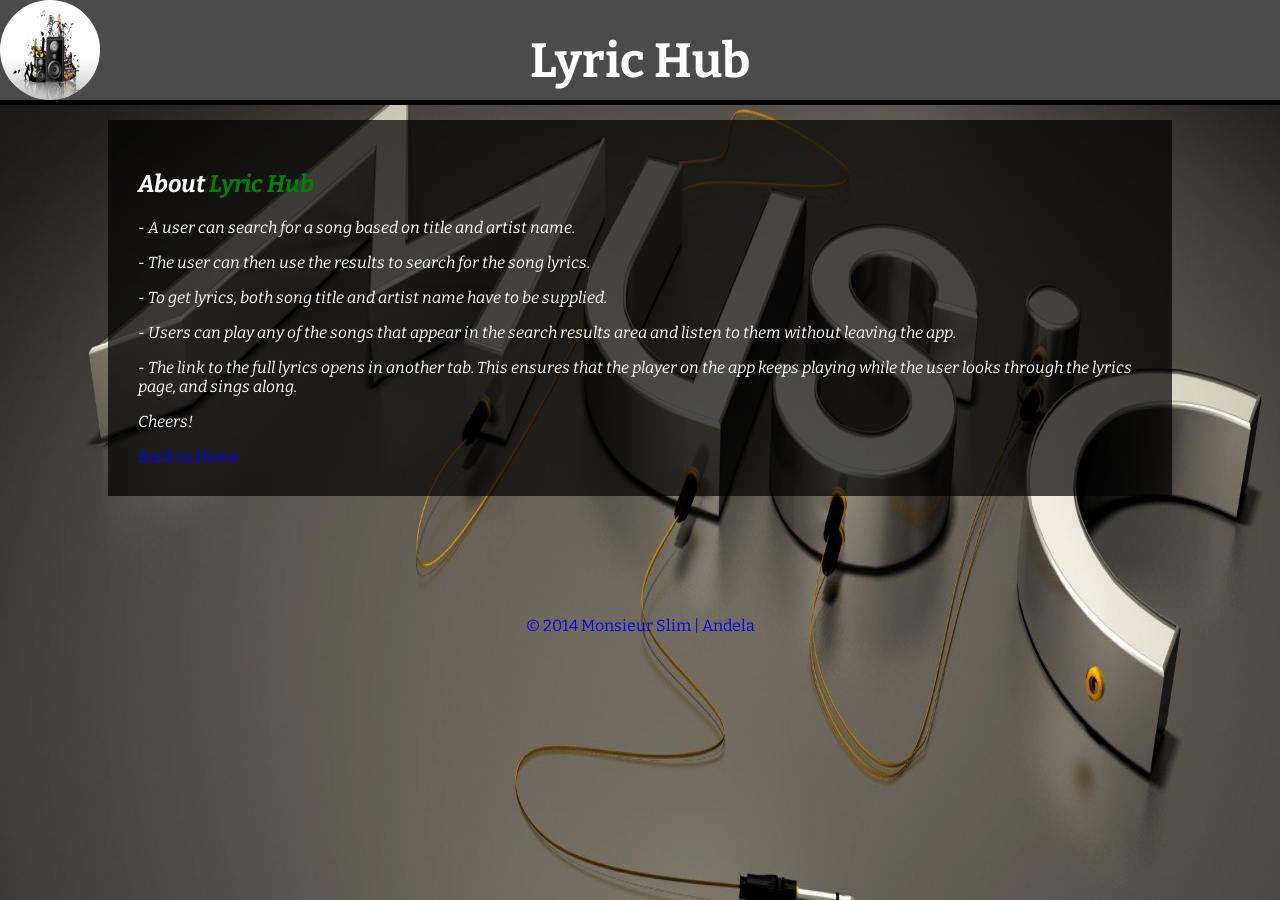
<file: about.html>
<!DOCTYPE html>
<html>
	<head>
		<meta charset="utf-8">
		<link href='http://fonts.googleapis.com/css?family=Bitter:400,400italic' rel='stylesheet' type='text/css'>
		<script type="text/javascript" src="http://code.jquery.com/jquery-1.11.0.min.js"></script>
		<link rel="stylesheet" href="css/style.css">
		<meta name="viewport" content="width=device-width, initial-scale=1.0">
		<title>
			LYRIC HUB
		</title>
	</head>
	<body>
	<header>
		<img src="img/hubLogo.jpg" id="logo">
		<h1>Lyric Hub</h1>
	</header>
	<div id="wrapper">
		<div id="about">
			<h2>About <span>Lyric Hub</span></h2>
			<p>- A user can search for a song based on title and artist name.</p>
			<p>- The user can then use the results to search for the song lyrics.</p>
			<p>- To get lyrics, both song title and artist name have to be supplied.</p>
			<p>- Users can play any of the songs that appear in the search results area and listen to them without leaving the app.</p>
			<p>- The link to the full lyrics opens in another tab. This ensures that the player on the app keeps playing while the user looks through the lyrics page, and sings along.</p>

			<p>Cheers!</p>
			<a href="index.html" id="back">Back to Home</a>
		</div>
	</div>
	<script type="text/javascript" src="js/app.js"></script>	
	</body>
	<footer>
		<a href="http://monsieurslim.github.io/Portfolio"><p>&copy; 2014 Monsieur Slim | Andela</p></a>
	</footer>
</html>
</file>
<file: css/style.css>
/*---------------GENERAL------------------*/

body {
	background-color: grey;
	background-image: url("../img/bodyBackground.jpg");
	background-repeat: no-repeat;
	background-size: 100vw 150vh;
	text-align: center;
}

#wrapper {
	margin: 50px;
	padding: 50px;
}
a {
	text-decoration: none;
}
a:hover {
	color: orange;
}
h1 {
	font-family: 'Bitter', sans-serif;
	font-size: 3em;
}


/*---------------HEADER------------------*/
header {
	position: fixed;
	top: 0;
	left: 0;
	height: 100px;
	width: 100%;
	background: #4B4B4B;
	color: white;
	border-bottom-style: solid;
	border-bottom-color: black;
	border-bottom-width: 5px;
	margin-bottom: 50px;
}

#logo {
	position: absolute;
	left: 0;
	height: 100px;
	width: 100px;
	border-radius: 50%;
	float: left;
}
/*---------------DESCRIPTION AREA------------------*/
#desc {
	background: rgba(0,180,0,0.6);
	color: black;
	font-style: italic;
	width: 80%;
	margin: auto;
	padding: 10px;
	font-size: 1.25em;
	font-weight: bold;
}

#findAbout {
	font-size: 1em;
}

/*---------------INPUT AREA------------------*/

#artistField, #songField {
	width: 60%;
	height: 25px;
	padding: 10px;
	margin: 20px auto;
	border-style: none;
}

#artistField:hover, #songField:hover {
	border-style: solid;
	border-width: 1px;
	border-color: blue;
}

#searchButton, #resetButton, #findAbout {
	font-family: 'Bitter', sans-serif;
	font-size: 1.15em;
	color: white;
	background: green;
	padding: 10px 20px;
	margin: 20px;
	border-style: none;
	border-radius: 5px;
}

#searchButton:hover ,  #resetButton:hover, #findAbout:hover {
	box-shadow: 5px 5px 5px lightblue;
}


/*---------------SEARCH RESULTS DISPLAY AREA------------------*/

#displayArea {
	color: white;
	font-style: italic;
	position: relative;
	border-radius: 10px;
	font-size: 1.25em;
	text-align: left;
	width: 90%;
	max-height: 50%;
	margin: auto;
}

#ifRelatedSongs, #ifLyrics {
	width: 45%;
	height: 200px;
	padding: 2%;
	overflow: auto;
	margin: auto;
	background-color: rgba(0,0,0,0.7);
}

#ifRelatedSongs {
	float: right;
}

#ifLyrics {
	float: left;
}

.songFound ul {
	list-style: none;
}
.songFound li {
	display: inline-block;
	padding: 5px;
}

.playIcon {
	height: 50px;
	width: 70px;
	border-radius: 10px;
}
.albumArt {
	height: 100px;
	width: 100px;
}


/*Response Progress Image*/
#loading {
	margin: 10px;
}


/*Music Player*/
#player {
	width: 30%;
}

.clearfix:after {
   content: " "; /* Older browsers do not support empty content */
   visibility: hidden;
   display: block;
   height: 0;
   clear: both;
}


footer {
	position: relative;
	bottom: 0;
	clear: both;
	font-family: 'Bitter', sans-serif;
}
/*--------ABOUT PAGE-----------*/

#about {
	font-family: 'Bitter', sans-serif;
	font-style: italic;
	text-align: left;
	color: white;
	background: rgba(0,0,0,0.7);
	padding: 30px;
	margin: 20px auto;
}
#about span {
	color: green;
}


/*--------MOBILE RESPONSIVENESS-----------*/

@media screen and (max-width: 800px) {
	body {
		font-size: 0.7em;
	}

	#songField, #artistField {
		height: 10px;
	}

	#displayArea {
		width: 100%;
		padding: 0;
		margin: 0;
	}

	#wrapper {
		margin: 10px;
		padding: 10px;
		margin-top: 90px;
	}
	#ifRelatedSongs, #ifLyrics {
	}
}

@media screen and (max-width: 380px) {
	header {
		color: black;
		height: 80px;
	}
	#logo{
		height: 80px;
		width: 75px;
	}
	#wrapper {
		margin-top: 70px;
	}
}
</file>
